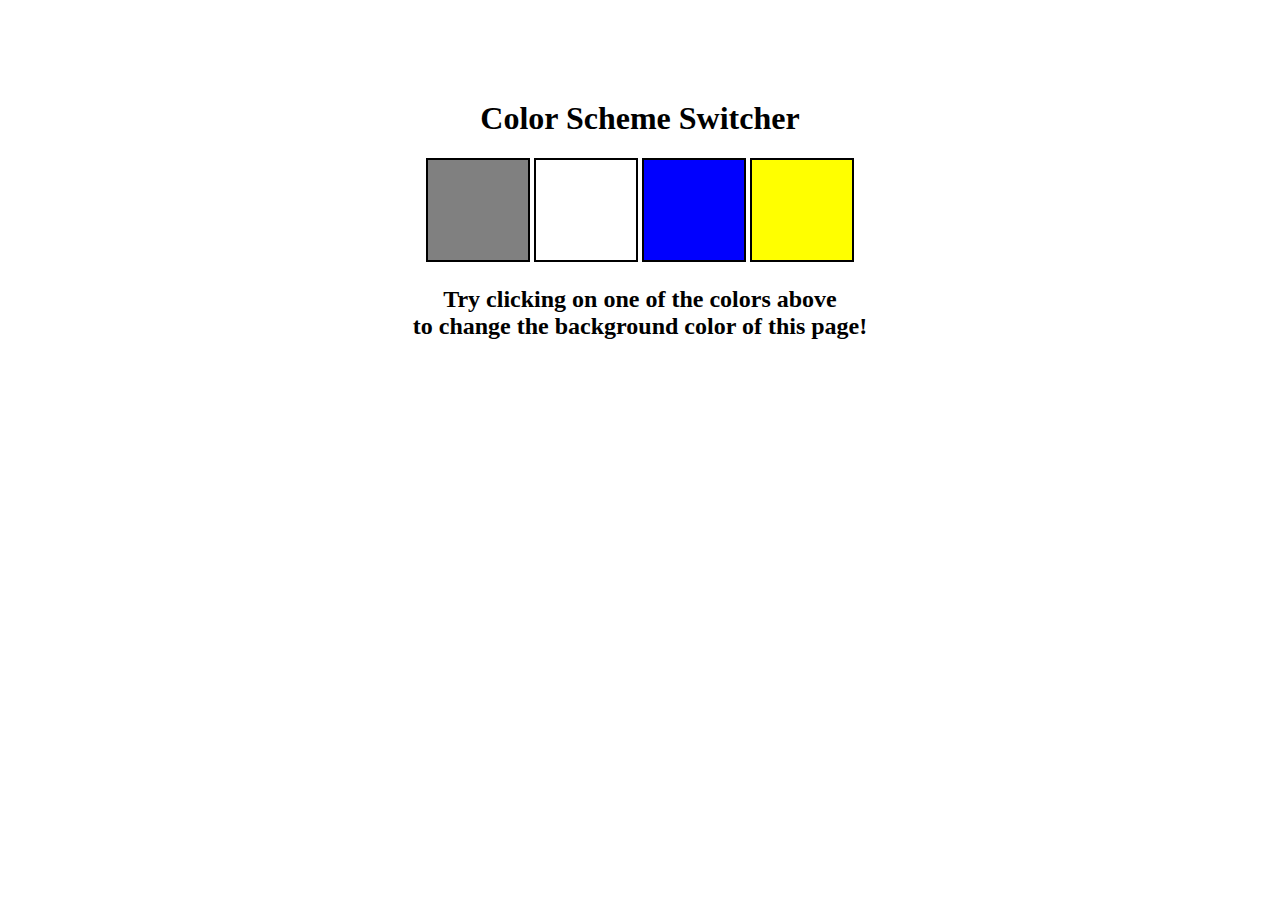
<file: 07_background_changer/index.html>
<!DOCTYPE html>
<html lang="en">
  <head>
    <meta charset="UTF-8" />
    <meta name="viewport" content="width=device-width, initial-scale=1.0" />
    <meta http-equiv="X-UA-Compatible" content="ie=edge" />
    <link rel="stylesheet" href="style.css" />
   
    <title>JavaScript Background Color Switcher</title>
  </head>
  <body>
    
    <div class="canvas">
      <!-- <a
        style="
          background-color: #fff;
          padding: 10px 30px;
          border-radius: 8px;
          color: #212121;
          text-decoration: none;
          border: 2px solid #212121;
        "
        href="../index.html"
        >Back to Home Page</a
      > -->
      <h1>Color Scheme Switcher</h1>
      <span class="button" id="grey"></span>
      <span class="button" id="white"></span>
      <span class="button" id="blue"></span>
      <span class="button" id="yellow"></span>
      <h2>
        Try clicking on one of the colors above
        <span>to change the background color of this page!</span>
      </h2>
    </div>
    <script src="1.js"></script>
  </body>
</html>
</file>
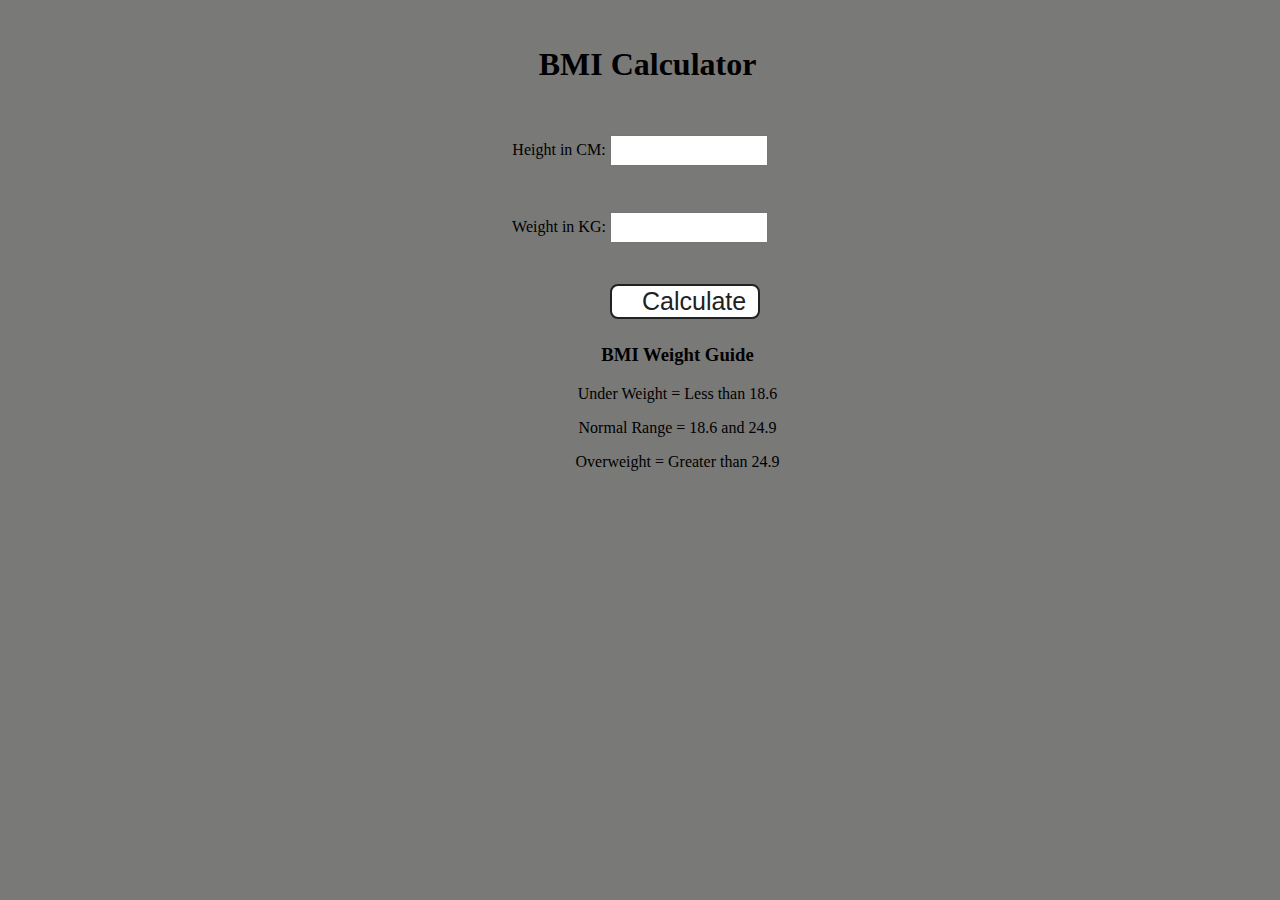
<file: 08_BMI/index.html>
<!DOCTYPE html>
<html lang="en">
  <head>
    <meta charset="UTF-8" />
    <meta name="viewport" content="width=device-width, initial-scale=1.0" />
    <meta http-equiv="X-UA-Compatible" content="ie=edge" />
    <link rel="stylesheet" href="style.css" />
    
    <title>BMI Calculator</title>
  </head>
  <body>

    <div class="container">
      <h1>BMI Calculator</h1>
      <form>
        <p><label>Height in CM: </label><input type="text" id="height" /></p>
        <p><label>Weight in KG: </label><input type="text" id="weight" /></p>
        <button>Calculate</button>
        <div id="results"></div>
        <div id="weight-guide">
          <h3>BMI Weight Guide</h3>
          <p>Under Weight = Less than 18.6</p>
          <p>Normal Range = 18.6 and 24.9</p>
          <p>Overweight = Greater than 24.9</p>
        </div>
      </form>
    </div>
  </body>
  <script src="2.js"></script>
</html>
</file>
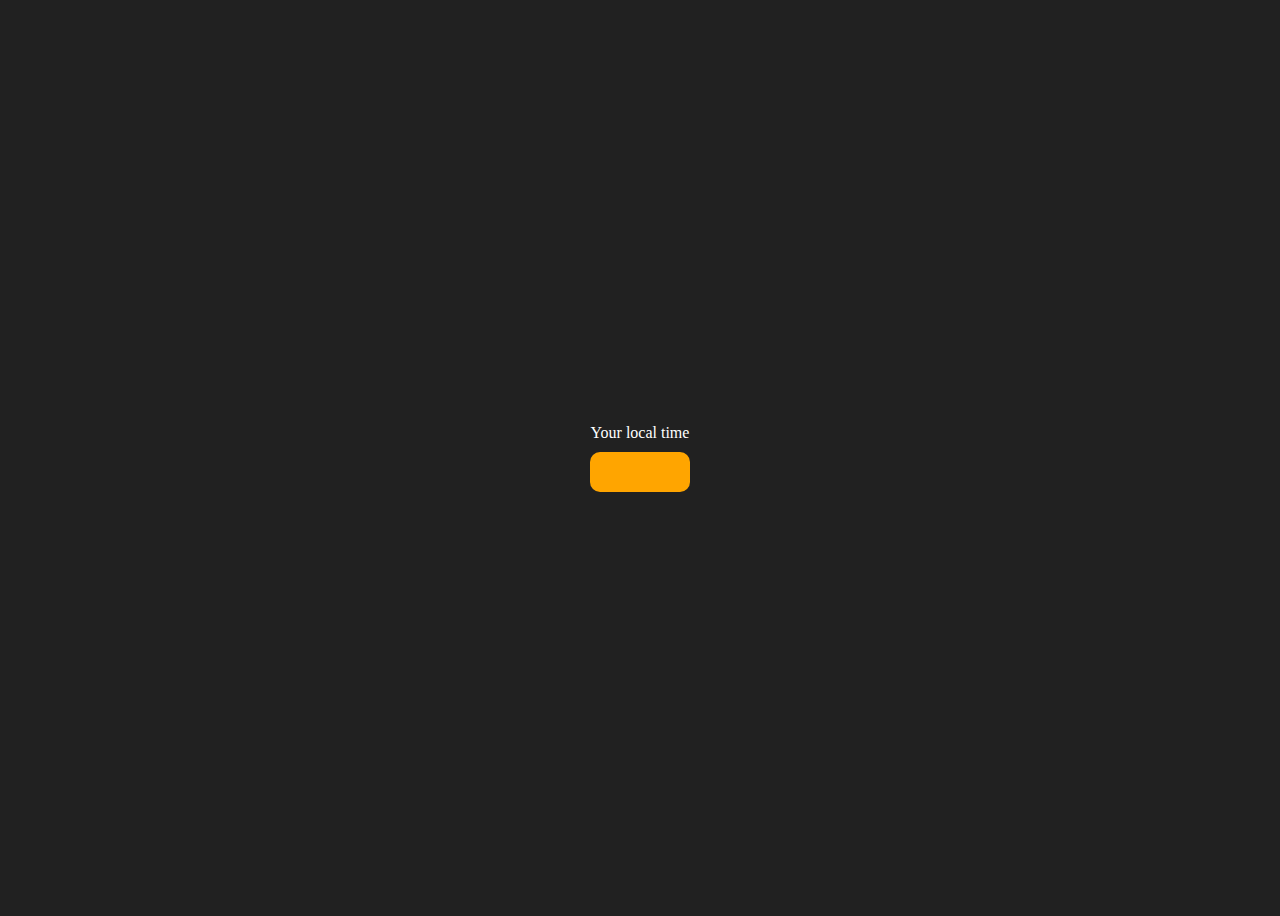
<file: 09_digital_clock/index.html>
<!DOCTYPE html>
<html lang="en">
  <head>
    <meta charset="UTF-8" />
    <meta name="viewport" content="width=device-width, initial-scale=1.0" />
    <meta http-equiv="X-UA-Compatible" content="ie=edge" />
   
    <title>Your Local Time</title>
    <style>
      body {
        background-color: #212121;
        color: #fff;
      }
      .center {
        display: flex;
        height: 100vh;
        justify-content: center;
        align-items: center;
        flex-direction: column;
      }
      #clock {
        font-size: 40px;
        background-color: orange;
        padding: 20px 50px;
        margin-top: 10px;
        border-radius: 10px;
      }
    </style>
  </head>
  <body>

    <div class="center">
      <div id="banner"><span>Your local time</span></div>
      <div id="clock"></div>
    </div>
    <script src="3.js"></script>
  </body>
</html>
</file>
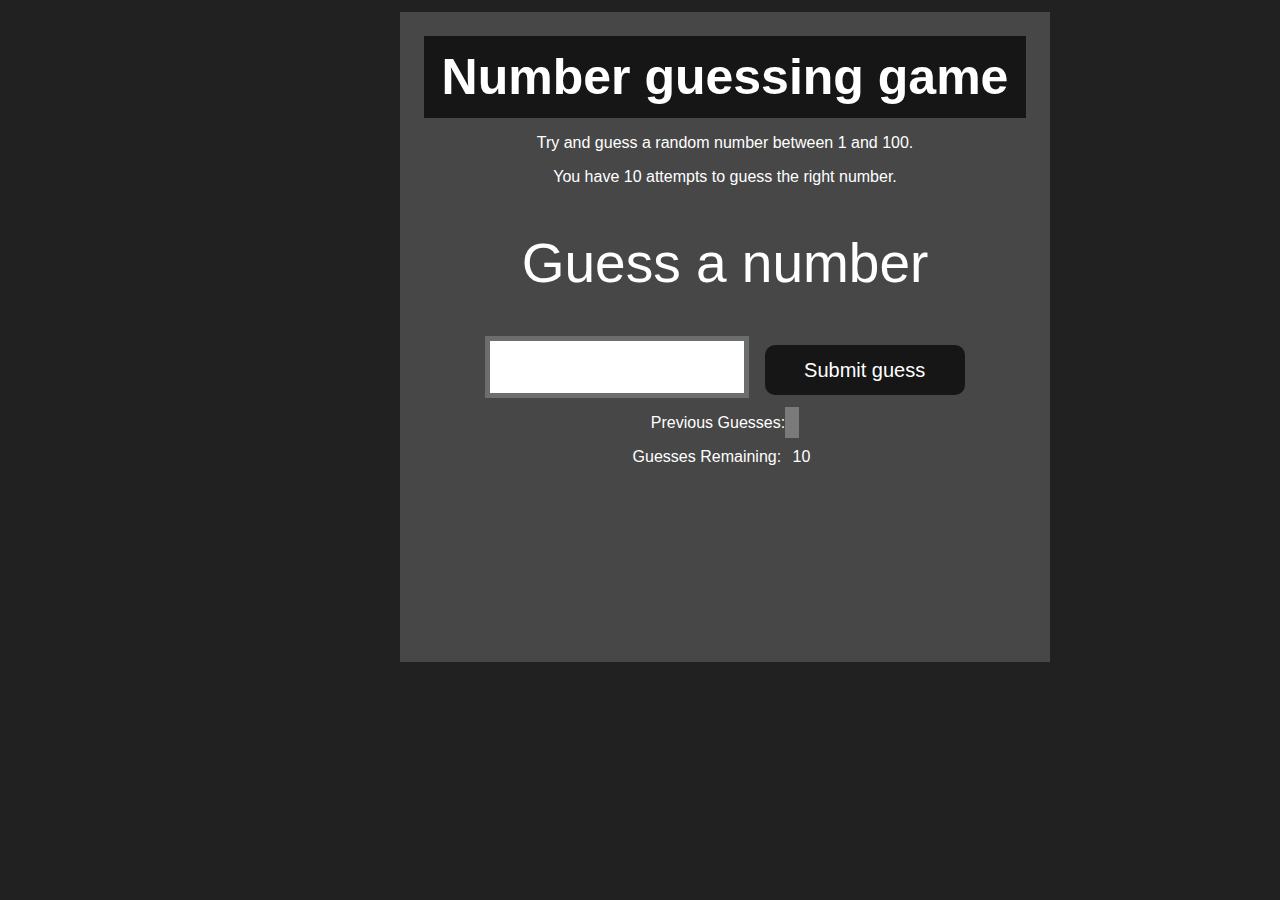
<file: 10_guess_game/index.html>
<!DOCTYPE html>
<html lang="en">
<head>
    <meta charset="UTF-8">
    <meta name="viewport" content="width=device-width, initial-scale=1.0">
    <meta http-equiv="X-UA-Compatible" content="ie=edge">
    <title>Number Guessing Game</title>
    <link rel="stylesheet" href="style.css">
   
</head>
<body style="background-color:#212121; color:#fff;">
  
    
    <div id="wrapper">
      <h1>Number guessing game</h1>
    <p>Try and guess a random number between 1 and 100.</p>
    <p>You have 10 attempts to guess the right number.</p>
    </br>
        <form class="form">
            <label2 for="guessField" id="guess">Guess a number</label>
            <input type="text" id="guessField" class="guessField">
            <input type="submit" id="subt" value="Submit guess" class="guessSubmit">
        </form>

        <div class="resultParas">
            <p >Previous Guesses: <span class="guesses"></span></p>
            <p >Guesses Remaining: <span class="lastResult">10</span></p>
            <p class="lowOrHi"></p>
        </div>
    </div>
    <script src="4.js"></script>
</body>
</html>
</file>
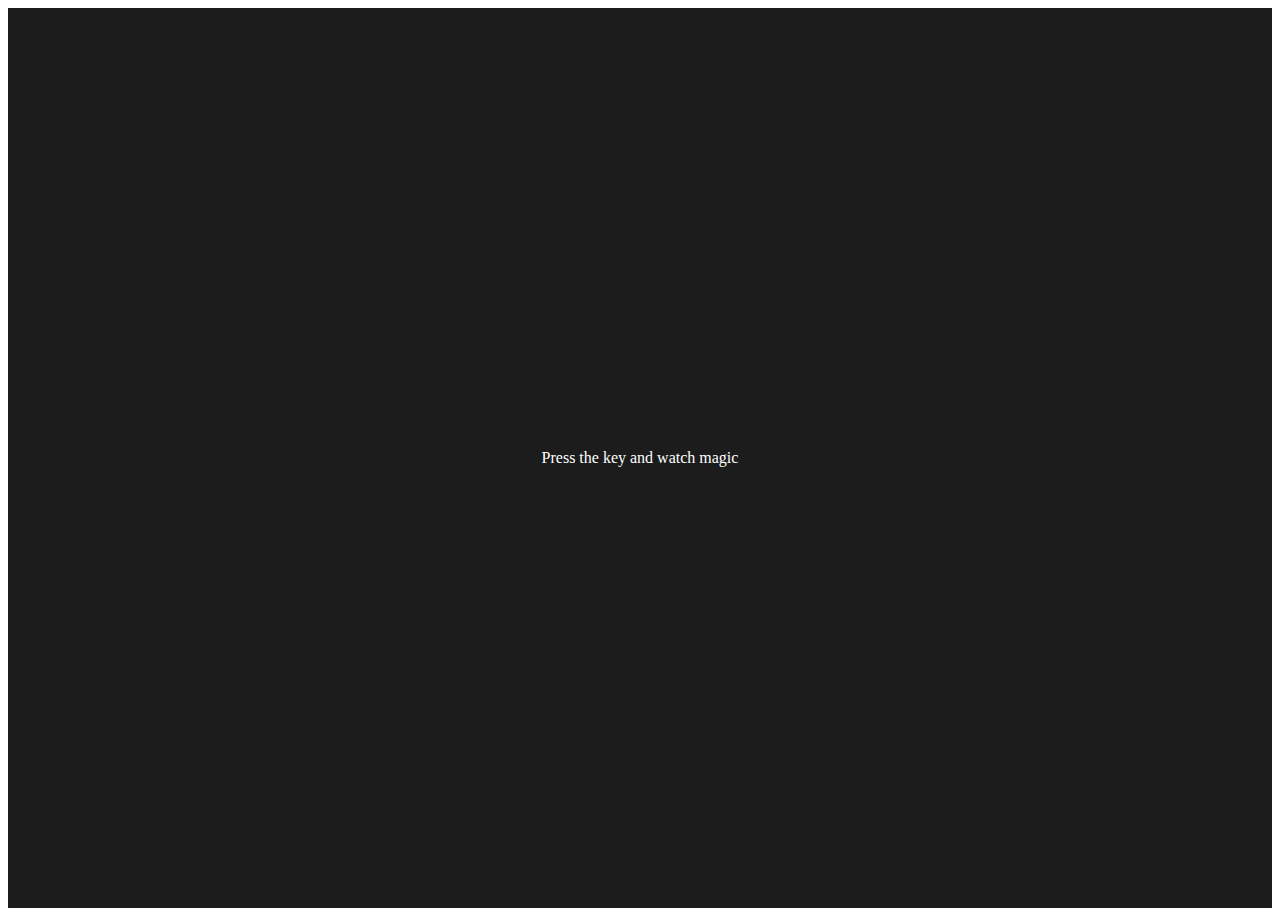
<file: 12_keyword/index.html>
<!DOCTYPE html>
<html lang="en">
  <head>
    <meta charset="UTF-8" />
    <meta name="viewport" content="width=device-width, initial-scale=1.0" />
    
    <title>Event KeyCodes</title>
    
    <style>
      table,
      th,
      td {
        border: 1px solid #e7e7e7;
      }
      .project {
        background-color: #1c1c1c;
        color: #ffffff;
        display: flex;
        align-items: center;
        justify-content: center;
        text-align: center;
        height: 100vh;
      }

      .color {
        color: aliceblue;
        display: flex;
        flex-direction: row;
      }
    </style>
  </head>
  <body>

    <div class="project">
      <div id="insert">
        <div class="key">Press the key and watch magic</div>
      </div>
    </div>

    <script src="5.js"></script>
  </body>
</html>
</file>
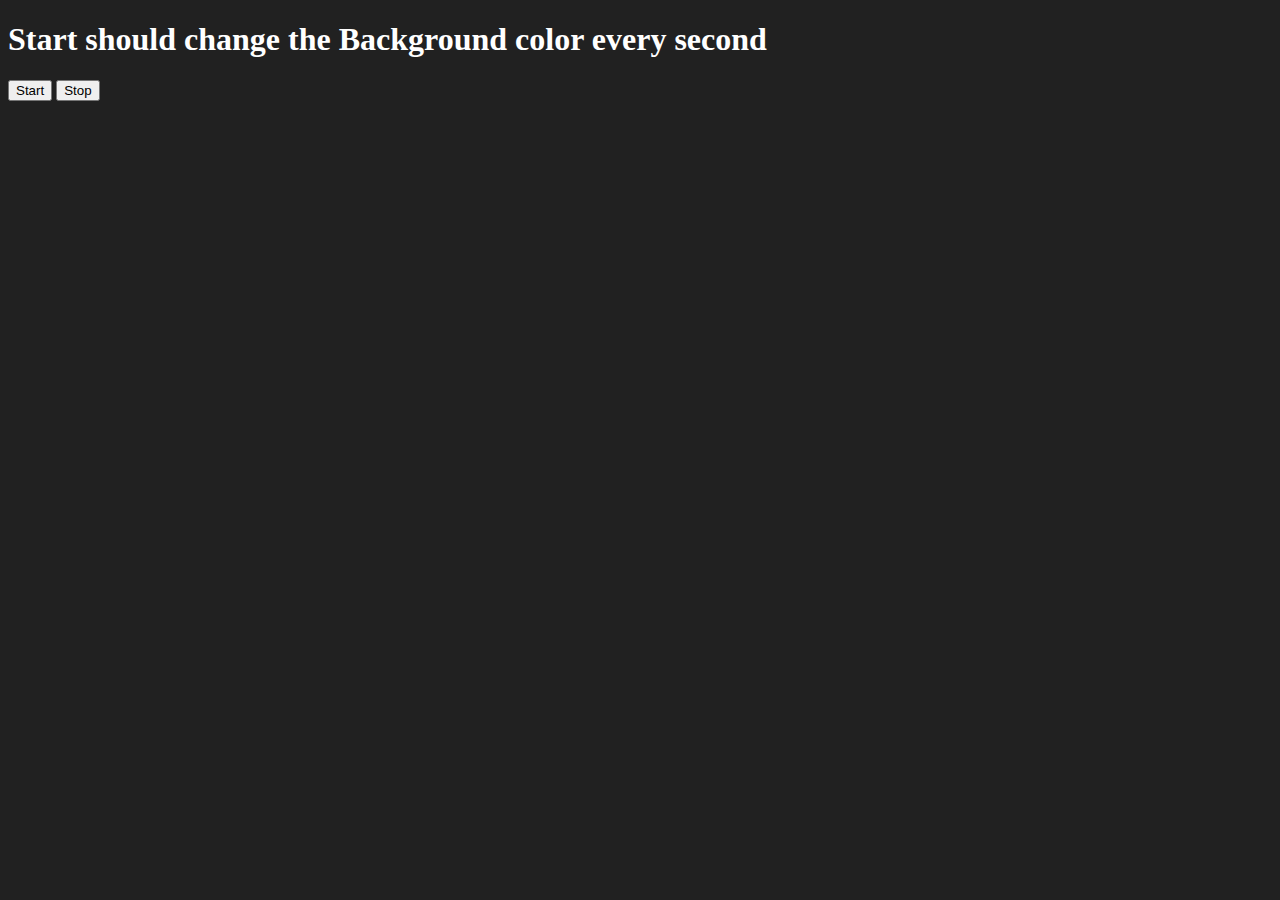
<file: 13_unlimited_color/index.html>
<!DOCTYPE html>
<html lang="en">
  <head>
    <meta charset="UTF-8" />
    <meta name="viewport" content="width=device-width, initial-scale=1.0" />
    <meta http-equiv="X-UA-Compatible" content="ie=edge" />
    <title>Number Guessing Game</title>
   
  </head>
  <body style="background-color: #212121; color: #fff">
 

    <h1>Start should change the Background color every second</h1>
    <button id="start">Start</button>
    <button id="stop">Stop</button>
    <script src="6.js"></script>
  </body>
</html>
</file>
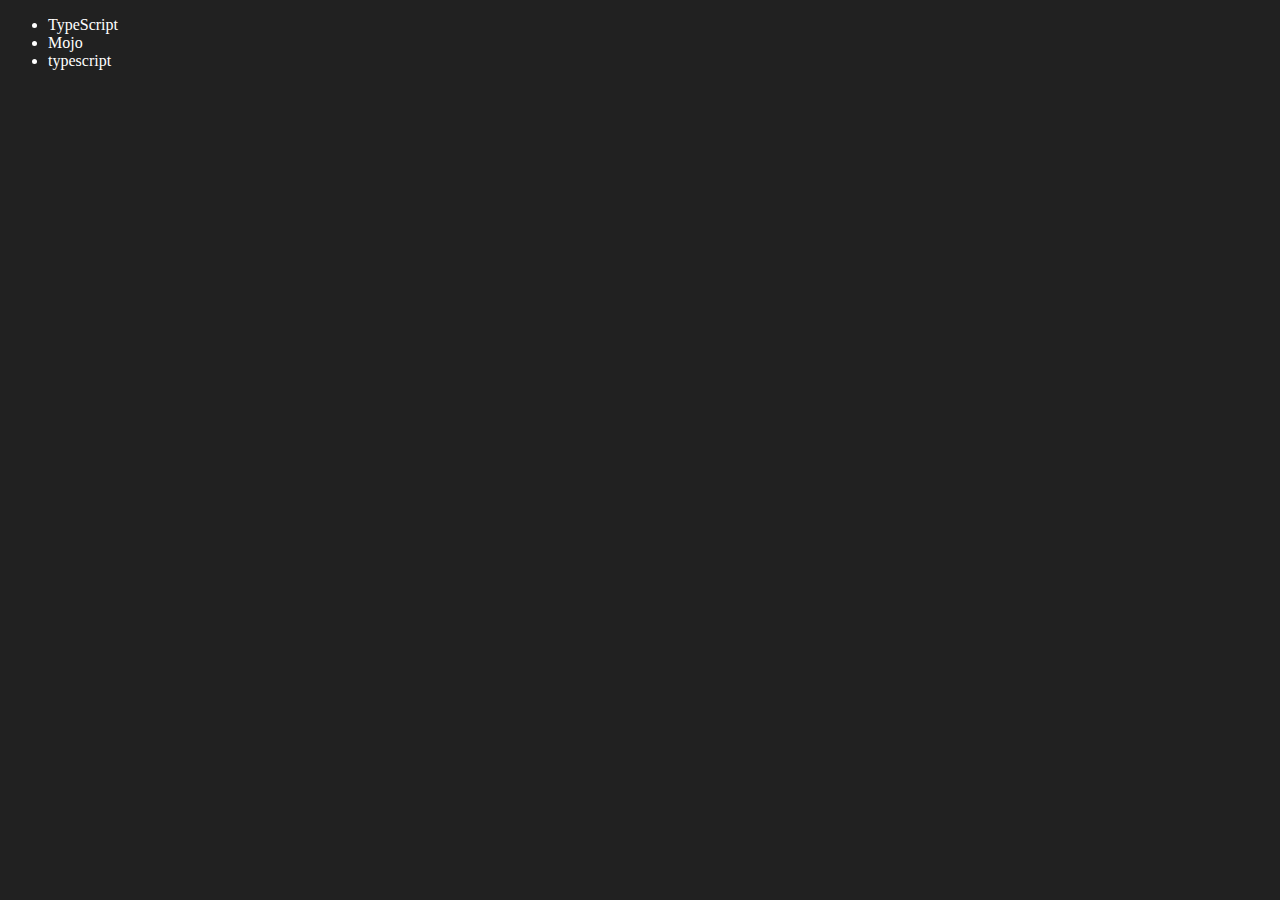
<file: 06_DOM/four.html>
<!DOCTYPE html>
<html lang="en">
<head>
    <meta charset="UTF-8">
    <meta http-equiv="X-UA-Compatible" content="IE=edge">
    <meta name="viewport" content="width=device-width, initial-scale=1.0">
    <title>Chai aur code | DOM</title>
</head>
<body style="background-color: #212121; color: #fff;">
    <ul class="language">
        <li>Javascript</li>
    </ul>
</body>
<script>
    function addLanguage(langName){
        const li = document.createElement('li');
        li.innerHTML = `${langName}`
        document.querySelector('.language').appendChild(li)
    }
    addLanguage("python")
    addLanguage("typescript")

    function addOptiLanguage(langName){
        const li = document.createElement('li');
        li.appendChild(document.createTextNode(langName))
        document.querySelector('.language').appendChild(li)
    }
    addOptiLanguage('golang')

    //Edit
    const secondLang = document.querySelector("li:nth-child(2)")
    console.log(secondLang);
    //secondLang.innerHTML = "Mojo"
    const newli = document.createElement('li')
    newli.textContent = "Mojo"
    secondLang.replaceWith(newli)

    //edit
    const firstLang = document.querySelector("li:first-child")
    firstLang.outerHTML = '<li>TypeScript</li>'

    //remove
    const lastLang = document.querySelector('li:last-child')
    lastLang.remove()


</script>
</html>
</file>
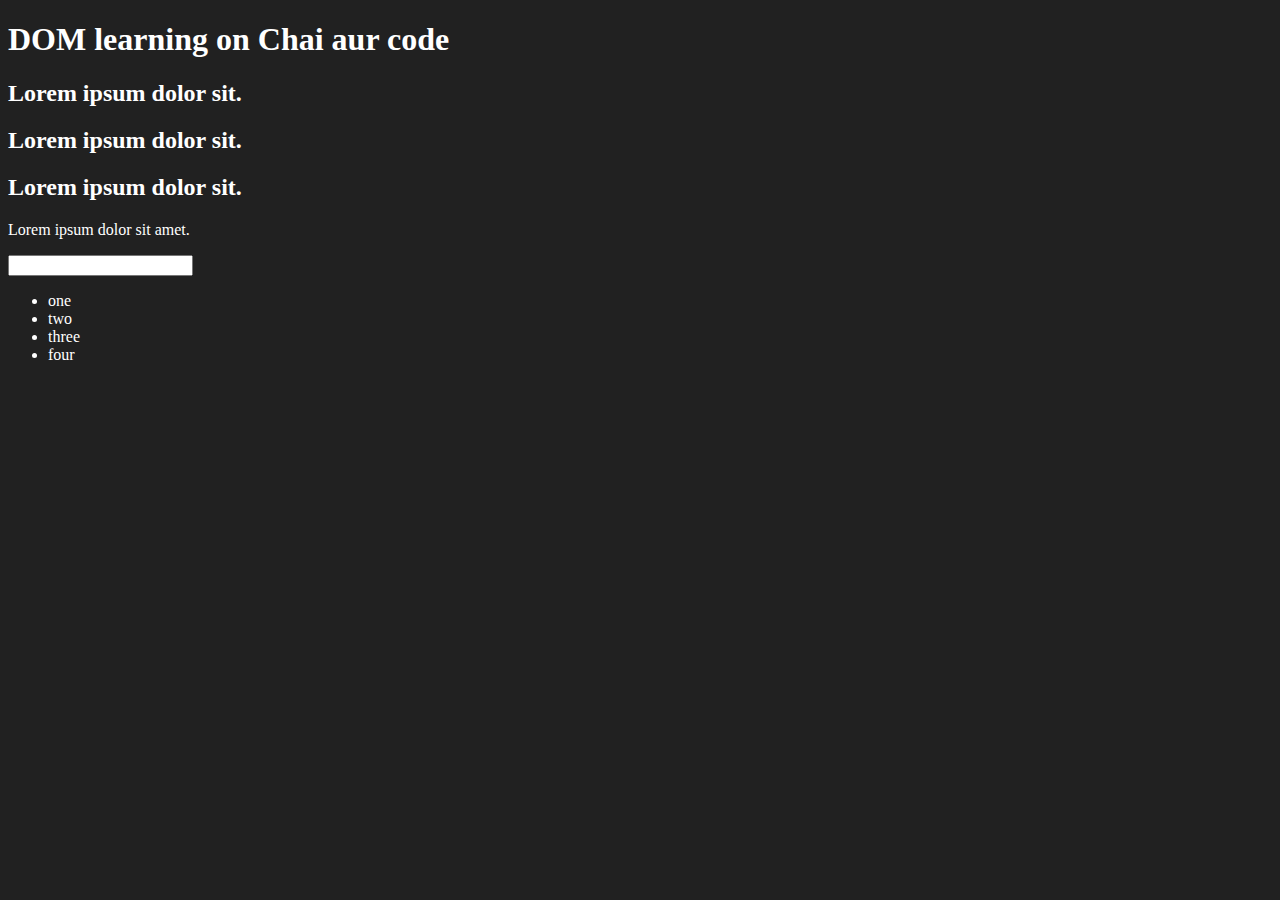
<file: 06_DOM/one.html>
<!DOCTYPE html>
<html lang="en">
<head>
    <meta charset="UTF-8">
    
    <title>DOM learning</title>
    <style>
        .bg-black{
            background-color: #212121;
            color: #fff;
        }
    </style>
</head>
<body class="bg-black">
    <div >
        <h1  id="title" class="heading">DOM learning on Chai aur code <span style="display: none;">test text</span></h1>
        <h2>Lorem ipsum dolor sit.</h2>
        <h2>Lorem ipsum dolor sit.</h2>
        <h2>Lorem ipsum dolor sit.</h2>
        <p>Lorem ipsum dolor sit amet.</p>
        <input type="password" name="" id="">

        <ul>
            <li class="list-item">one</li>
            <li class="list-item">two</li>
            <li class="list-item">three</li>
            <li class="list-item">four</li>
        </ul>
    </div>
</body>
</html>
</file>
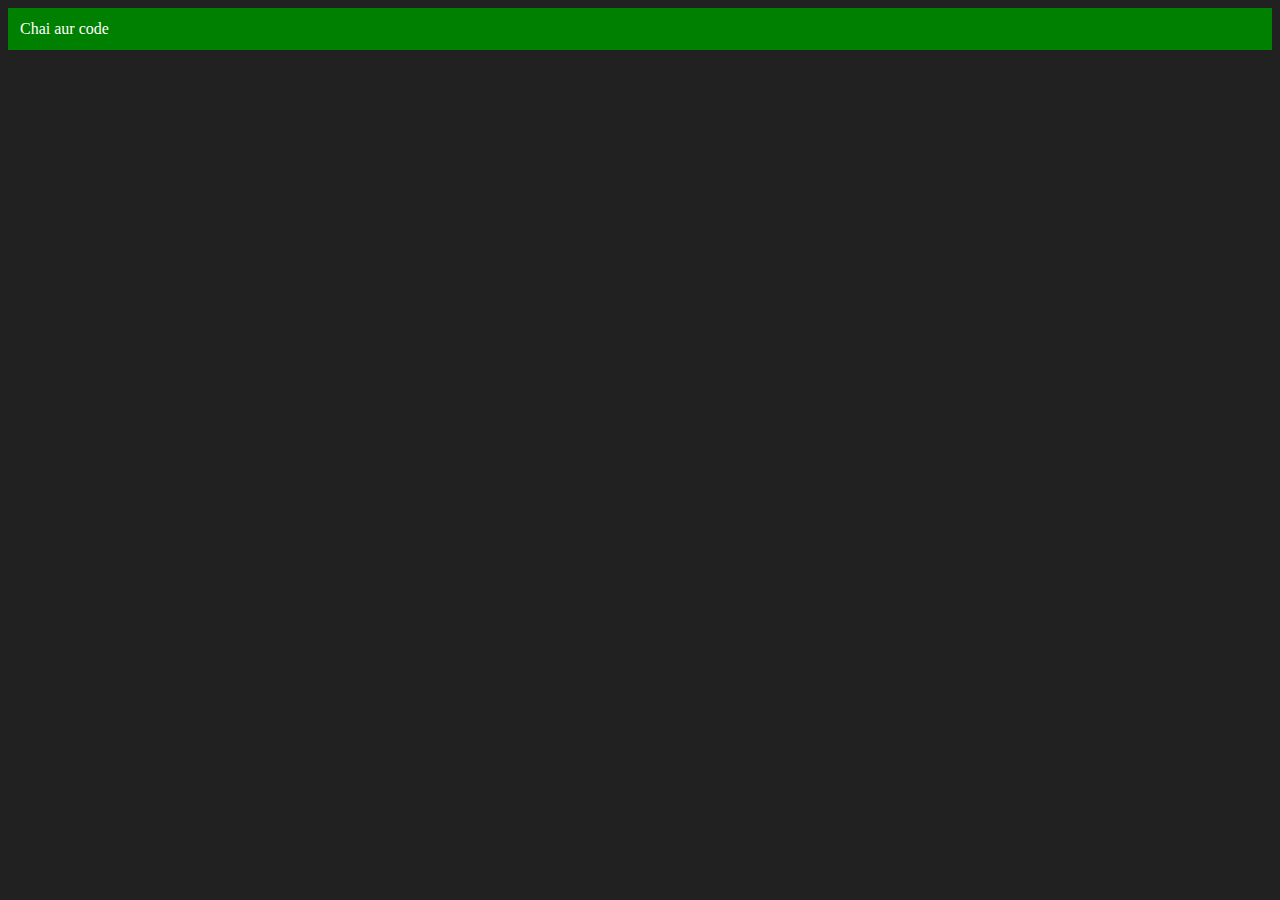
<file: 06_DOM/three.html>
<!DOCTYPE html>
<html lang="en">
<head>
    <meta charset="UTF-8">
    <meta http-equiv="X-UA-Compatible" content="IE=edge">
    <meta name="viewport" content="width=device-width, initial-scale=1.0">
    <title>Chai aur code </title>
</head>
<body style="background-color: #212121; color: #fff;">
    
</body>
<script>
    const div = document.createElement('div')
    console.log(div);
    div.className = "main"
    div.id = Math.round(Math.random() * 10 + 1)
    div.setAttribute("title", "generated title")
    div.style.backgroundColor = "green"
    div.style.padding = "12px"
    // div.innerText = "Chai aur code"
    const addText = document.createTextNode("Chai aur code")
    div.appendChild(addText)

    document.body.appendChild(div)
</script>
</html>
</file>
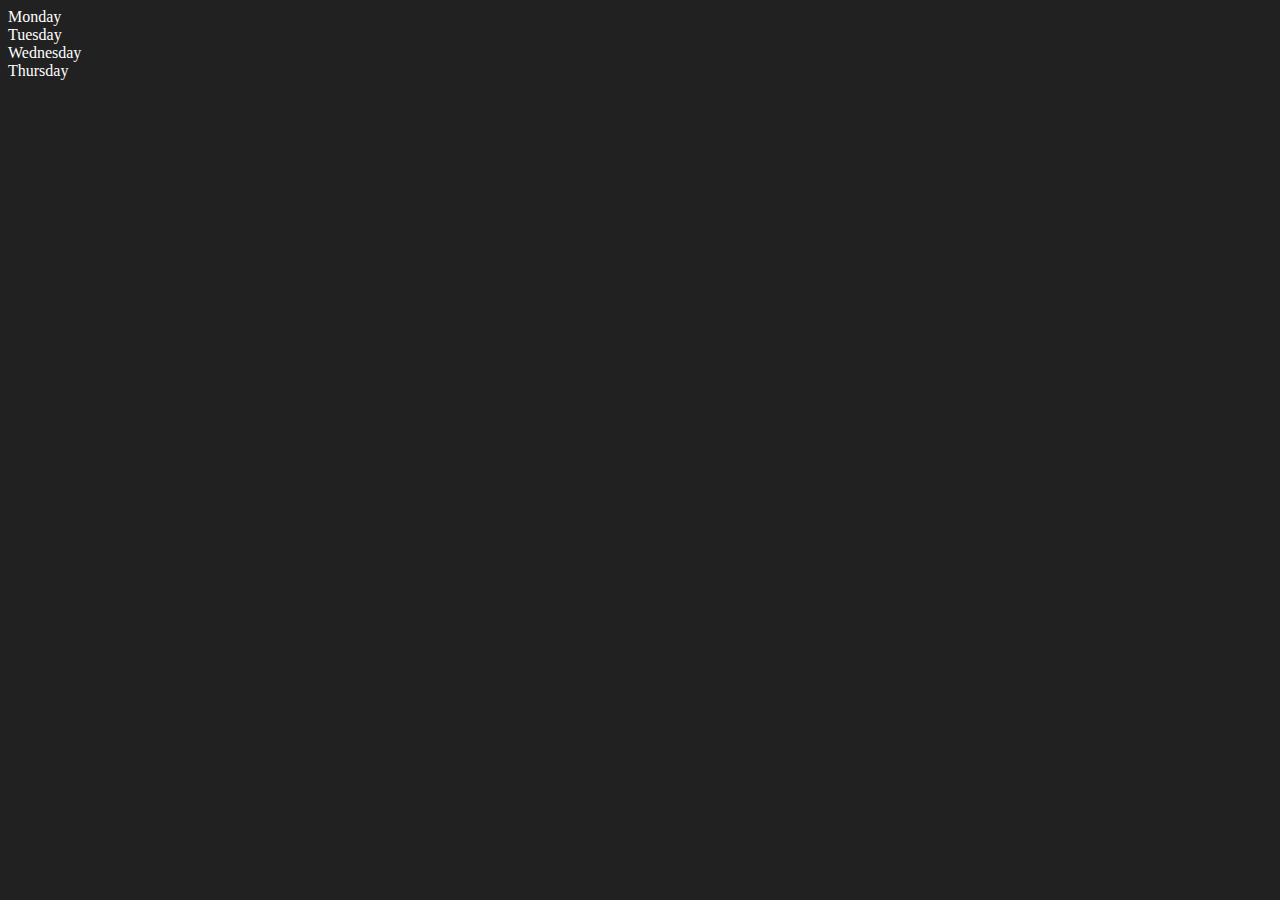
<file: 06_DOM/two.html>
<!DOCTYPE html>
<html lang="en">
<head>
    <meta charset="UTF-8">
    <meta http-equiv="X-UA-Compatible" content="IE=edge">
    <meta name="viewport" content="width=device-width, initial-scale=1.0">
    <title>DOM | Chai aur code</title>
</head>
<body style="background-color: #212121; color: #fff;">
    <div class="parent">
        <!-- this is a comment -->
        <div class="day">Monday</div>
        <div class="day">Tuesday</div>
        <div class="day">Wednesday</div>
        <div class="day">Thursday</div>
    </div>
</body>
<script>
    const parent = document.querySelector('.parent')
    console.log(parent);
    console.log(parent.children);
    console.log(parent.children[1].innerHTML);

    // for (let i = 0; i < parent.children.length; i++) {
    //      console.log(parent.children[i].innerHTML);
        
    // }
    // parent.children[1].style.color = "orange"
    // console.log(parent.firstElementChild);
    // console.log(parent.lastElementChild);

    // const dayOne = document.querySelector('.day')
    // console.log(dayOne);
    // console.log(dayOne.parentElement);
    // console.log(dayOne.nextElementSibling);

    // console.log("NODES: ", parent.childNodes);
</script>
</html>
</file>
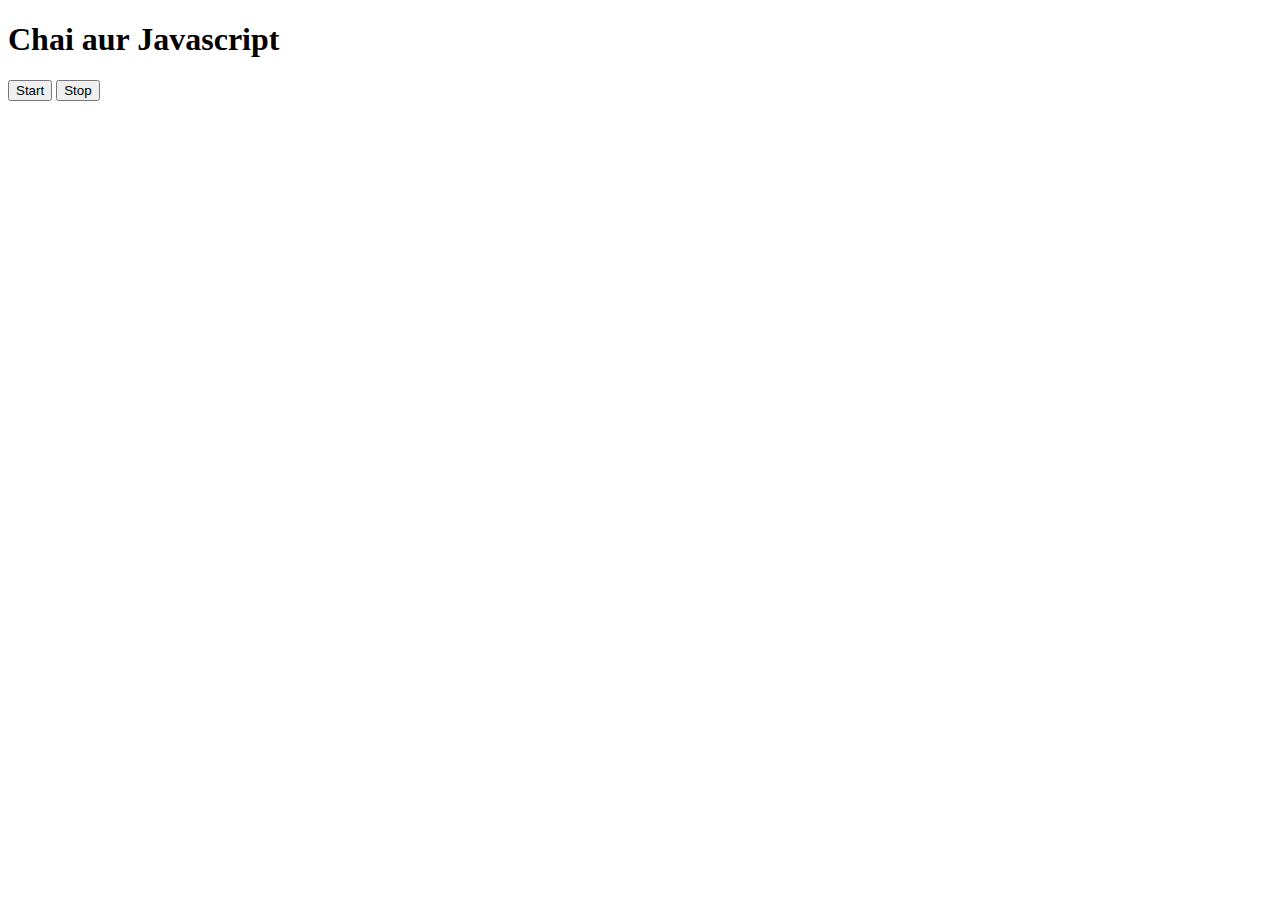
<file: 11_events/three.html>
<!DOCTYPE html>
<html lang="en">
<head>
    <meta charset="UTF-8">
    <meta name="viewport" content="width=device-width, initial-scale=1.0">
    <title>Document</title>
</head>
<body>
    <h1>Chai aur Javascript</h1>
    <button id="start">Start</button>
    <button id="stop">Stop</button>
</body>
<script>
    const sayDate = function(str){
        console.log(str, Date.now());
    }

    const intervalId = setInterval(sayDate, 1000, "hi")

    clearInterval(intervalId)
</script>
</html>
</file>
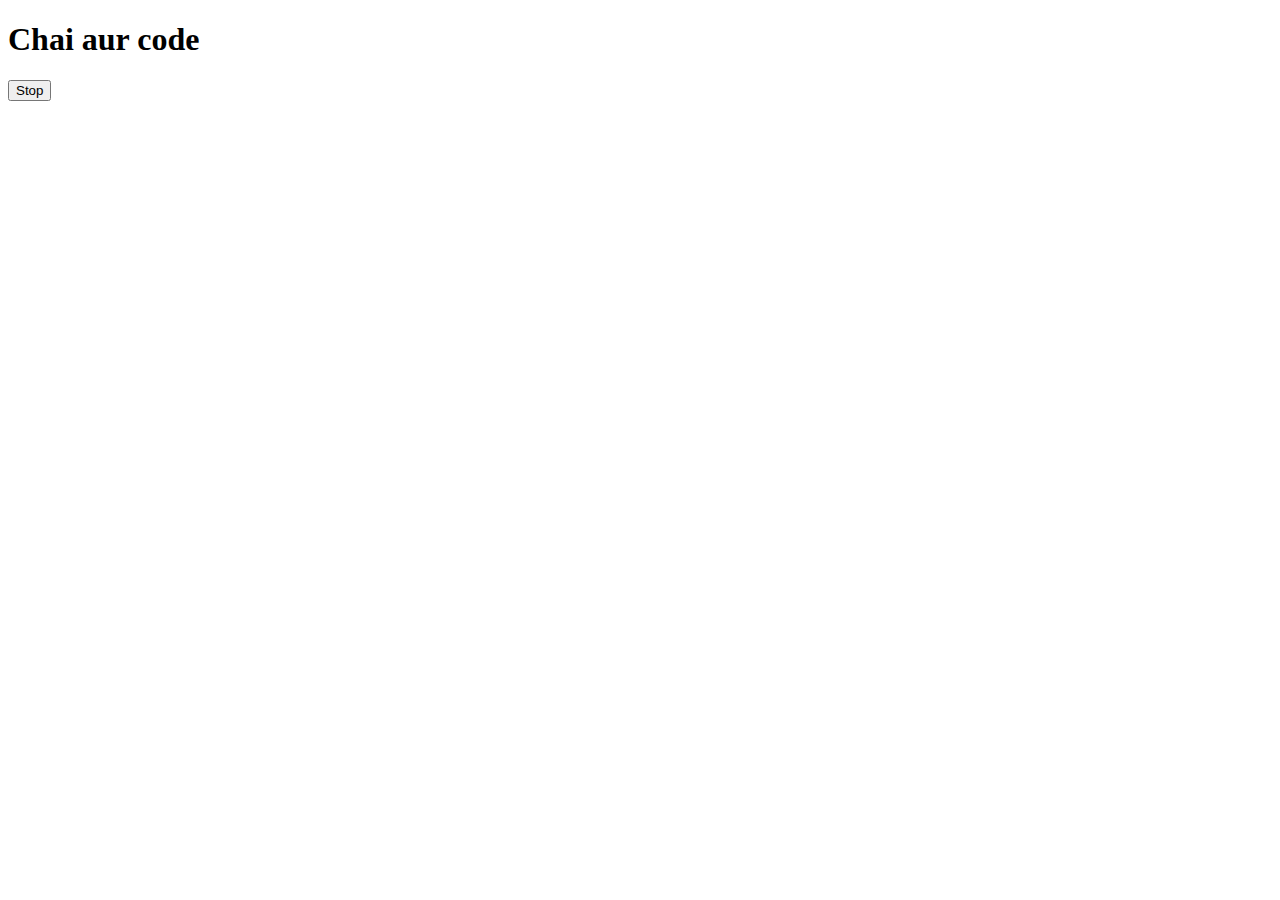
<file: 11_events/two.html>
<!DOCTYPE html>
<html lang="en">
<head>
    <meta charset="UTF-8">
    <meta name="viewport" content="width=device-width, initial-scale=1.0">
    <title>Document</title>
</head>
<body>
    <h1>Chai aur code</h1>
    <button id="stop">Stop</button>
</body>
<script>
    const sayHitesh = function(){
        console.log("Hitesh");
    }
    const changeText = function(){
        document.querySelector('h1').innerHTML = "best JS series"
    }

    const changeMe = setTimeout(changeText, 2000)

    document.querySelector('#stop').addEventListener('click', function(){
        clearTimeout(changeMe)
        console.log("STOPPED")
    })
</script>
</html>
</file>
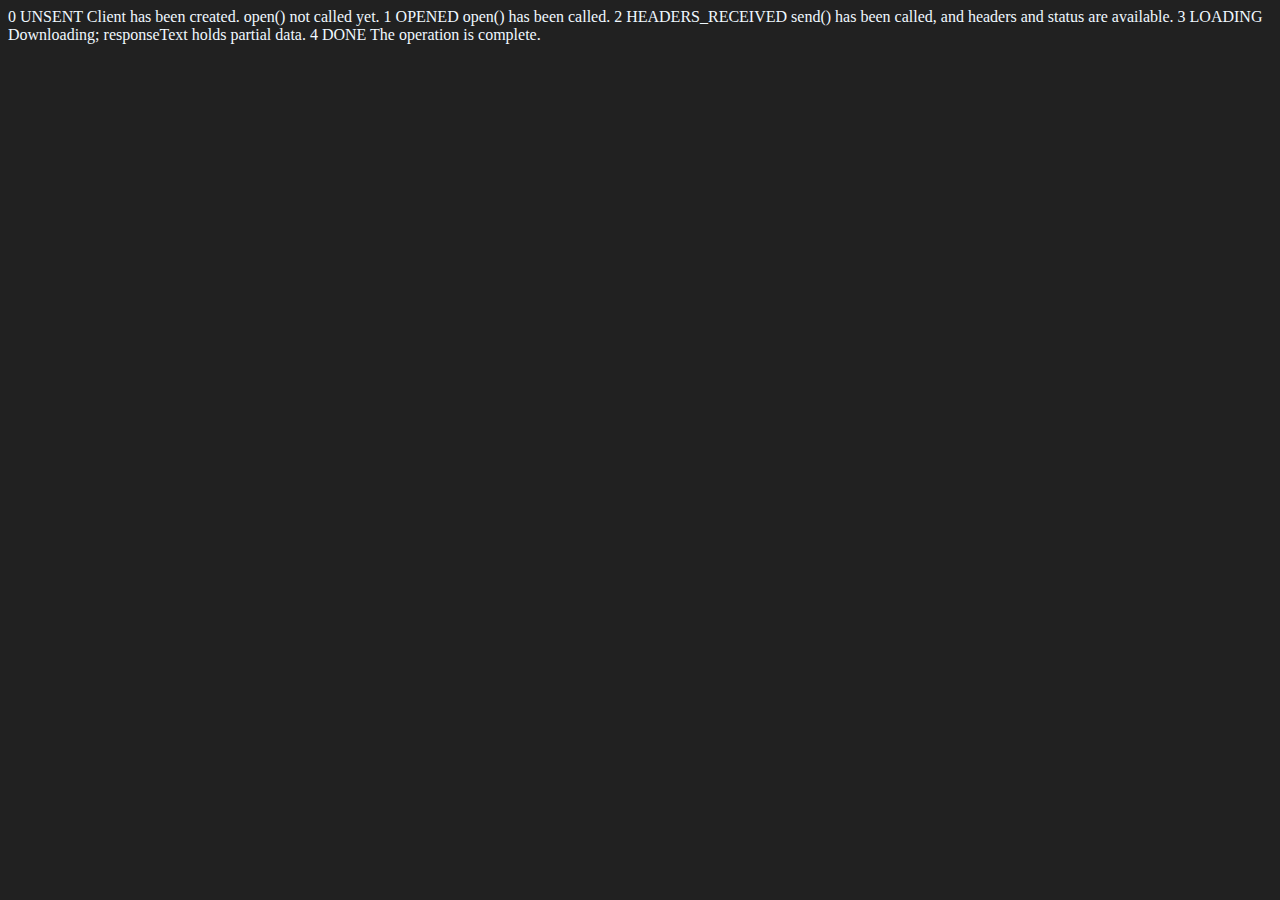
<file: 14_advanceOne/apiRequest.html>
<!DOCTYPE html>
<html lang="en">
<head>
    <meta charset="UTF-8">
    <meta name="viewport" content="width=device-width, initial-scale=1.0">
    <title>Document</title>
</head>
<body style="background-color: #212121; color: aliceblue;">
    0	UNSENT	Client has been created. open() not called yet.
1	OPENED	open() has been called.
2	HEADERS_RECEIVED	send() has been called, and headers and status are available.
3	LOADING	Downloading; responseText holds partial data.
4	DONE	The operation is complete.
</body>
<script>
    const requestUrl = 'https://api.github.com/users/hiteshchoudhary'
    const xhr = new XMLHttpRequest();
    xhr.open('GET', requestUrl)
    xhr.onreadystatechange = function(){
        console.log(xhr.readyState);
        if (xhr.readyState === 4) {
            const data = JSON.parse(this.responseText)
            console.log(typeof data);
            console.log(data.followers);
            console.log(data.name);
        }
    }
    xhr.send();
</script>
</html>
</file>
<file: 07_background_changer/style.css>
html {
    margin: 0;
  }
  
  span {
    display: block;
  }
  .canvas {
    margin: 100px auto 100px;
    width: 80%;
    text-align: center;
  }
  
  .button {
    width: 100px;
    height: 100px;
    border: solid black 2px;
    display: inline-block;
  }
  
  #grey {
    background: grey;
  }
  
  #white {
    background: white;
  }
  #blue {
    background: blue;
  }
  #yellow {
    background: yellow;
  }
</file>
<file: 08_BMI/style.css>
body{
  background-color: #797978;
}

.container {
   
    text-align: center;
  
    padding:auto;
    margin: auto;
  }
  #height,
  #weight {
    width: 150px;
    height: 25px;
    margin-top: 30px;
  }
  
  #weight-guide {
    margin-left: 75px;
    margin-top: 25px;
  }
  
  #results {
    font-size: 35px;
    margin-left: 90px;
    margin-top: 20px;
    color: rgb(241, 241, 241);
  }
  
  button {
    width: 150px;
    height: 35px;
    margin-left: 90px;
    margin-top: 25px;
    background-color: #fff;
    padding: 1px 30px;
    border-radius: 8px;
    color: #212121;
    text-decoration: none;
    border: 2px solid #212121;
  
    font-size: 25px;
  }
  
  h1 {
    padding-left: 15px;
    padding-top: 25px;
    
  }
</file>
<file: 10_guess_game/style.css>
html {
    font-family: sans-serif;
  }
  
  body {
    width: 300px;
    max-width: 750px;
    min-width: 480px;
    margin: 0 auto;
    background-color: #212121;
  }
  
  .lastResult {
    color: white;
    padding: 7px;
  }
  
  .guesses {
    color: white;
    padding: 7px;
  }
  
  button {
    background-color: #141414;
    color: #fff;
    width: 250px;
    height: 50px;
    border-radius: 25px;
    font-size: 30px;
    border-style: none;
    margin-top: 30px;
    /* margin-left: 50px; */
  }
  
  #subt {
    background-color: #161616;
    color: #ffffff;
    width: 200px;
    height: 50px;
    border-radius: 10px;
    font-size: 20px;
    border-style: none;
    margin-top: 50px;
    /* margin-left: 75px; */
  }
  
  #guessField {
    color: #000;
    width: 250px;
    height: 50px;
    font-size: 30px;
    border-style: none;
    margin-top: 25px;
  
    /* margin-left: 50px; */
    border: 5px solid #6c6d6d;
    text-align: center;
  }
  
  #guess {
    font-size: 55px;
    /* margin-left: 90px; */
    margin-top: 120px;
    color: #fff;
  }
  
  .guesses {
    background-color: #7a7a7a;
  }
  
  #wrapper {

    box-sizing: border-box;
    text-align: center;
    width: 650px;
    height: 650px;
    background-color: #474747;
    color: #fff;
    font-size: 25px;
    margin-top: 12px;
    padding: 12px;
  }
  
  h1 {
    background-color: #161616;
    margin: 12px;
    padding: 12px;
    color: #fff;
    text-align: center;
  }
  
  p {
    font-size: 16px;
    text-align: center;
  }
</file>
